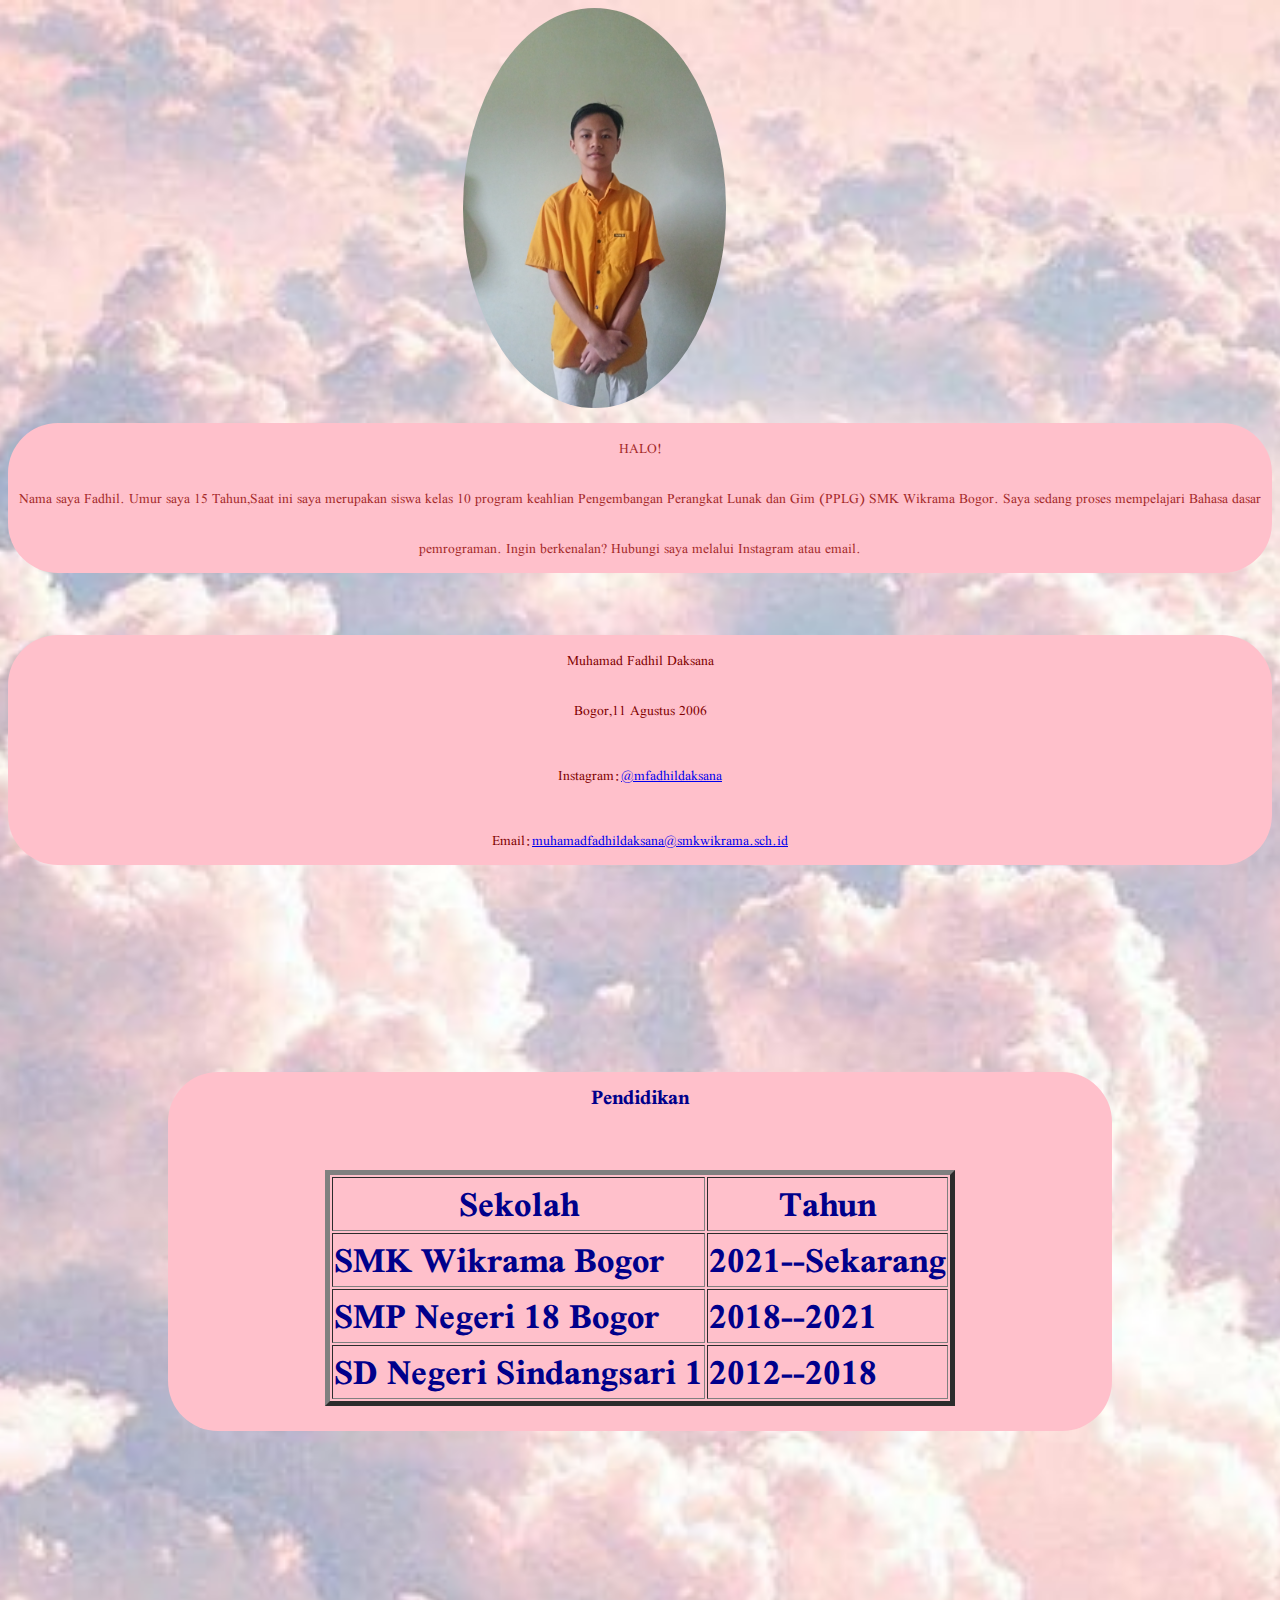
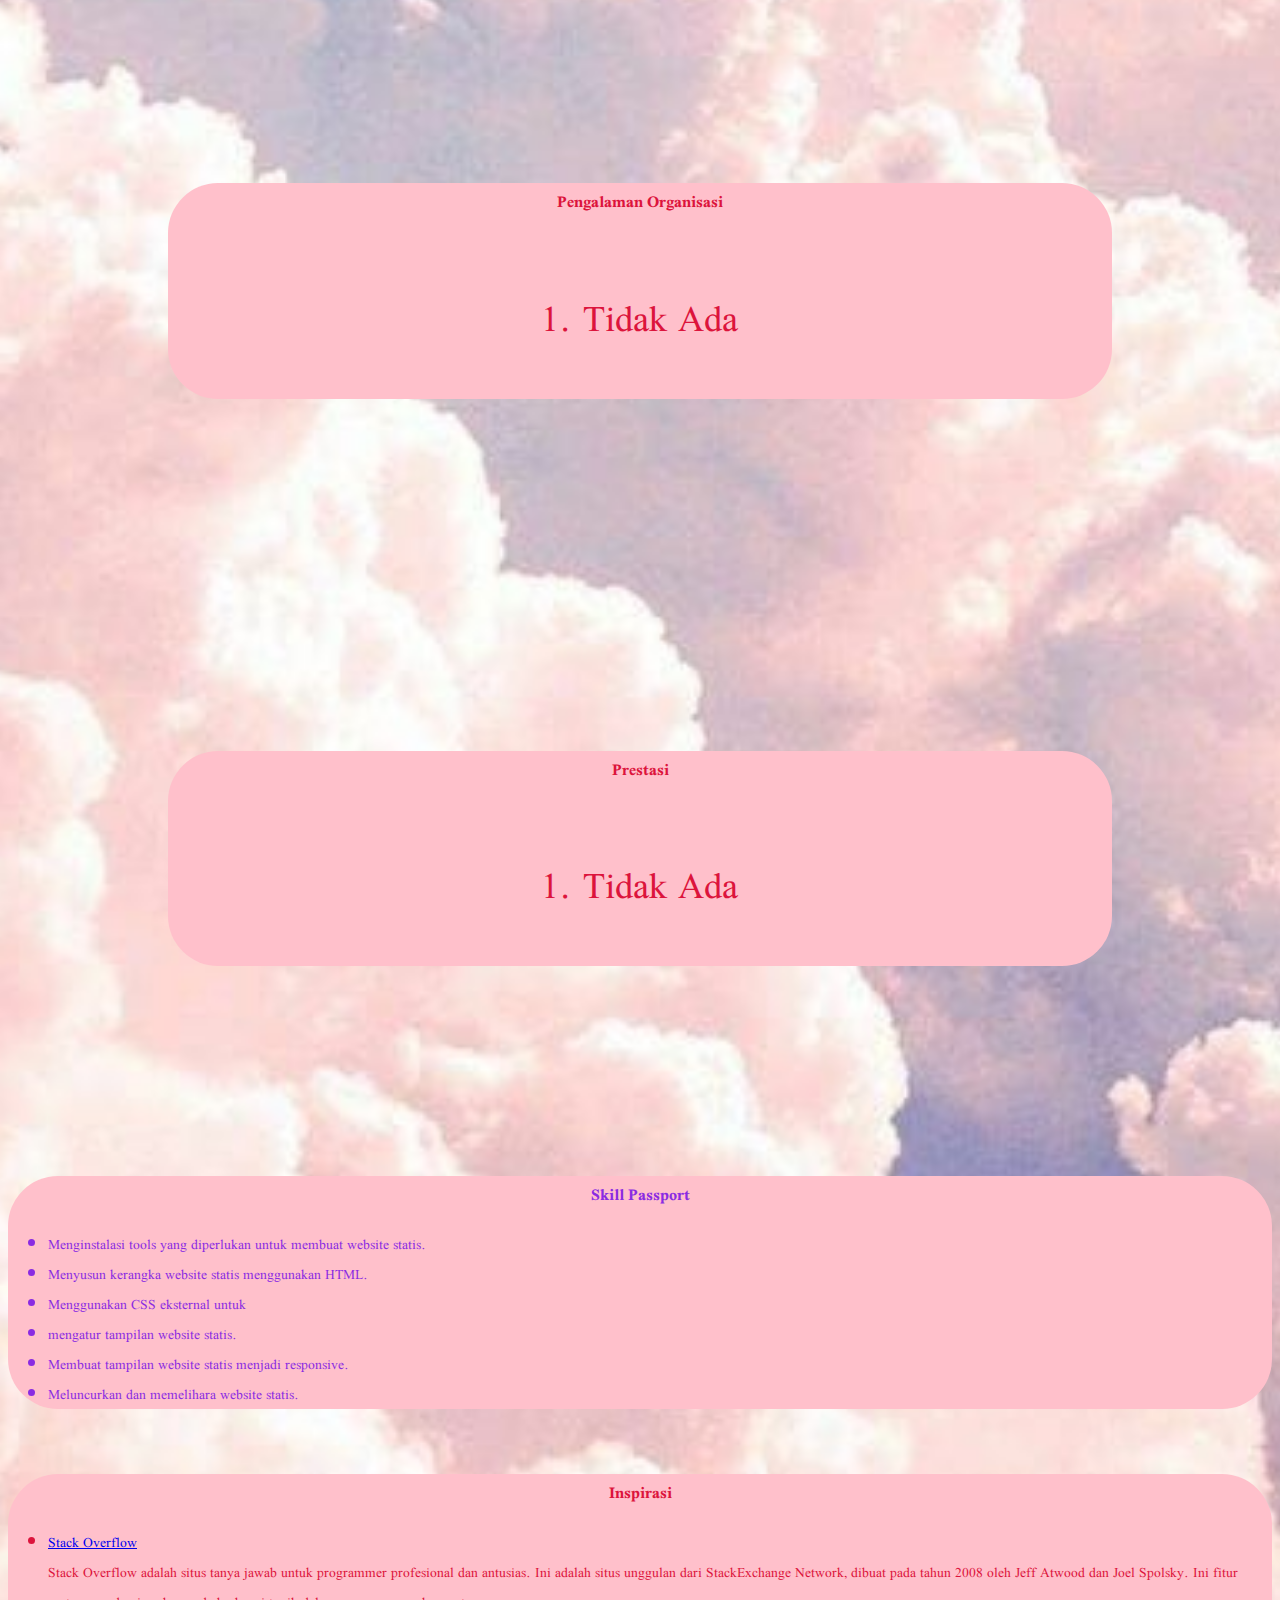
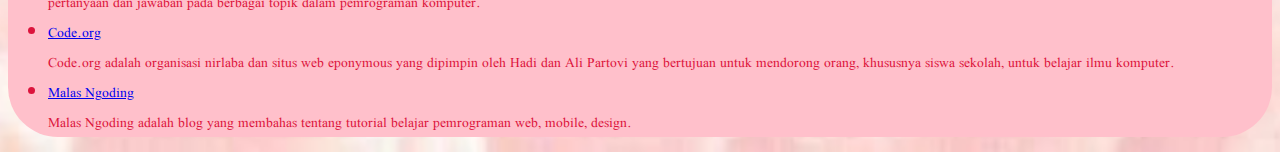
<file: index.html>
<!doctype html>
<html>
 <head> 
 <link rel="stylesheet" href="style.css">
  <title>Muhamad Fadhil Daksana</title>
 </head> 
 <body> 
  <div class="circle"><img src="IMG_20210920_133643.jpg" class="gambar-diri">
  </div>
 <div class="halo"><p>HALO! <br>Nama saya Fadhil. Umur saya 15 Tahun,Saat ini saya merupakan siswa kelas 10 program keahlian Pengembangan Perangkat Lunak dan Gim (PPLG) SMK Wikrama Bogor. Saya sedang proses mempelajari Bahasa dasar pemrograman. Ingin berkenalan? Hubungi saya melalui Instagram atau email.</p> </div>
  <br> 
 <div class="mad"><p>Muhamad Fadhil Daksana <br> Bogor,11 Agustus 2006 <br> </p> 
  <p>Instagram:<a target="_blank" href="https://www.instagram.com/mfadhildaksana">@mfadhildaksana</a></p>
  <p>Email:<a href="mailto:muhamadfadhildaksana@smkwikrama.sch.id">muhamadfadhildaksana@smkwikrama.sch.id</a></p></div>
    <br>
     <div class="c">
  <div class="kan">
   <h3>Pendidikan</h3> 
  </div>
  <div class="ble"><h1> 
   <table border="5"> 
    <thead> 
     <tr> 
      <th>Sekolah</th> 
      <th>Tahun</th> 
     </tr> 
    </thead> 
    <tbody> 
     <tr> 
      <td>SMK Wikrama Bogor</td> 
      <td>2021--Sekarang</td> 
     </tr> 
     <tr> 
      <td>SMP Negeri 18 Bogor</td> 
      <td>2018--2021</td> 
     </tr> 
     <tr> 
      <td>SD Negeri Sindangsari 1</td> 
      <td>2012--2018</td> 
     </tr> 
    </tbody> 
   </table> </h1></div>
   </div>
  <br> 
    <div class="o">
 <div class="si"><h3>Pengalaman Organisasi</h3></div>
  <div class="ada"><ol> 
   <li>Tidak Ada</li> 
   </ol></div>
   </div>
   <br>
     <div class="l">
  <div class="tasi"> 
  <h3>Prestasi</h3>
  </div>
 <div class="da"><ol> 
   <li>Tidak Ada</li> 
  </ol> </div>
  </div>
  <br> 
    <div class="u">
  <div class="rt"><h3>Skill Passport</h3></div>
  <div class="pas"><ul> 
   <li>Menginstalasi tools yang diperlukan untuk membuat website statis.</li> 
   <li>Menyusun kerangka website statis menggunakan HTML.</li> 
   <li>Menggunakan CSS eksternal untuk</li> 
   <li>mengatur tampilan website statis.</li> 
   <li>Membuat tampilan website statis menjadi responsive.</li> 
   <li>Meluncurkan dan memelihara website statis.</li> 
  </ul> </div>
  </div>
  <br> 
    <div class="r">
  <div class="rasi"><h3>Inspirasi</h3></div> 
  <div class="com"><ul> 
   <li><a target="_blank" href="https://stackoverflow.com">Stack Overflow</a></li> Stack Overflow adalah situs tanya jawab untuk programmer profesional dan antusias. Ini adalah situs unggulan dari StackExchange Network, dibuat pada tahun 2008 oleh Jeff Atwood dan Joel Spolsky. Ini fitur pertanyaan dan jawaban pada berbagai topik dalam pemrograman komputer. 
   <li><a target="_blank" href="https://code.org">Code.org</a></li> Code.org adalah organisasi nirlaba dan situs web eponymous yang dipimpin oleh Hadi dan Ali Partovi yang bertujuan untuk mendorong orang, khususnya siswa sekolah, untuk belajar ilmu komputer. 
   <li><a target="_blank" href="https://www.malasngoding.com">Malas Ngoding</a></li> Malas Ngoding adalah blog yang membahas tentang tutorial belajar pemrograman web, mobile, design. 
  </ul> </div>
  </div>
 </body>
</html>
</file>
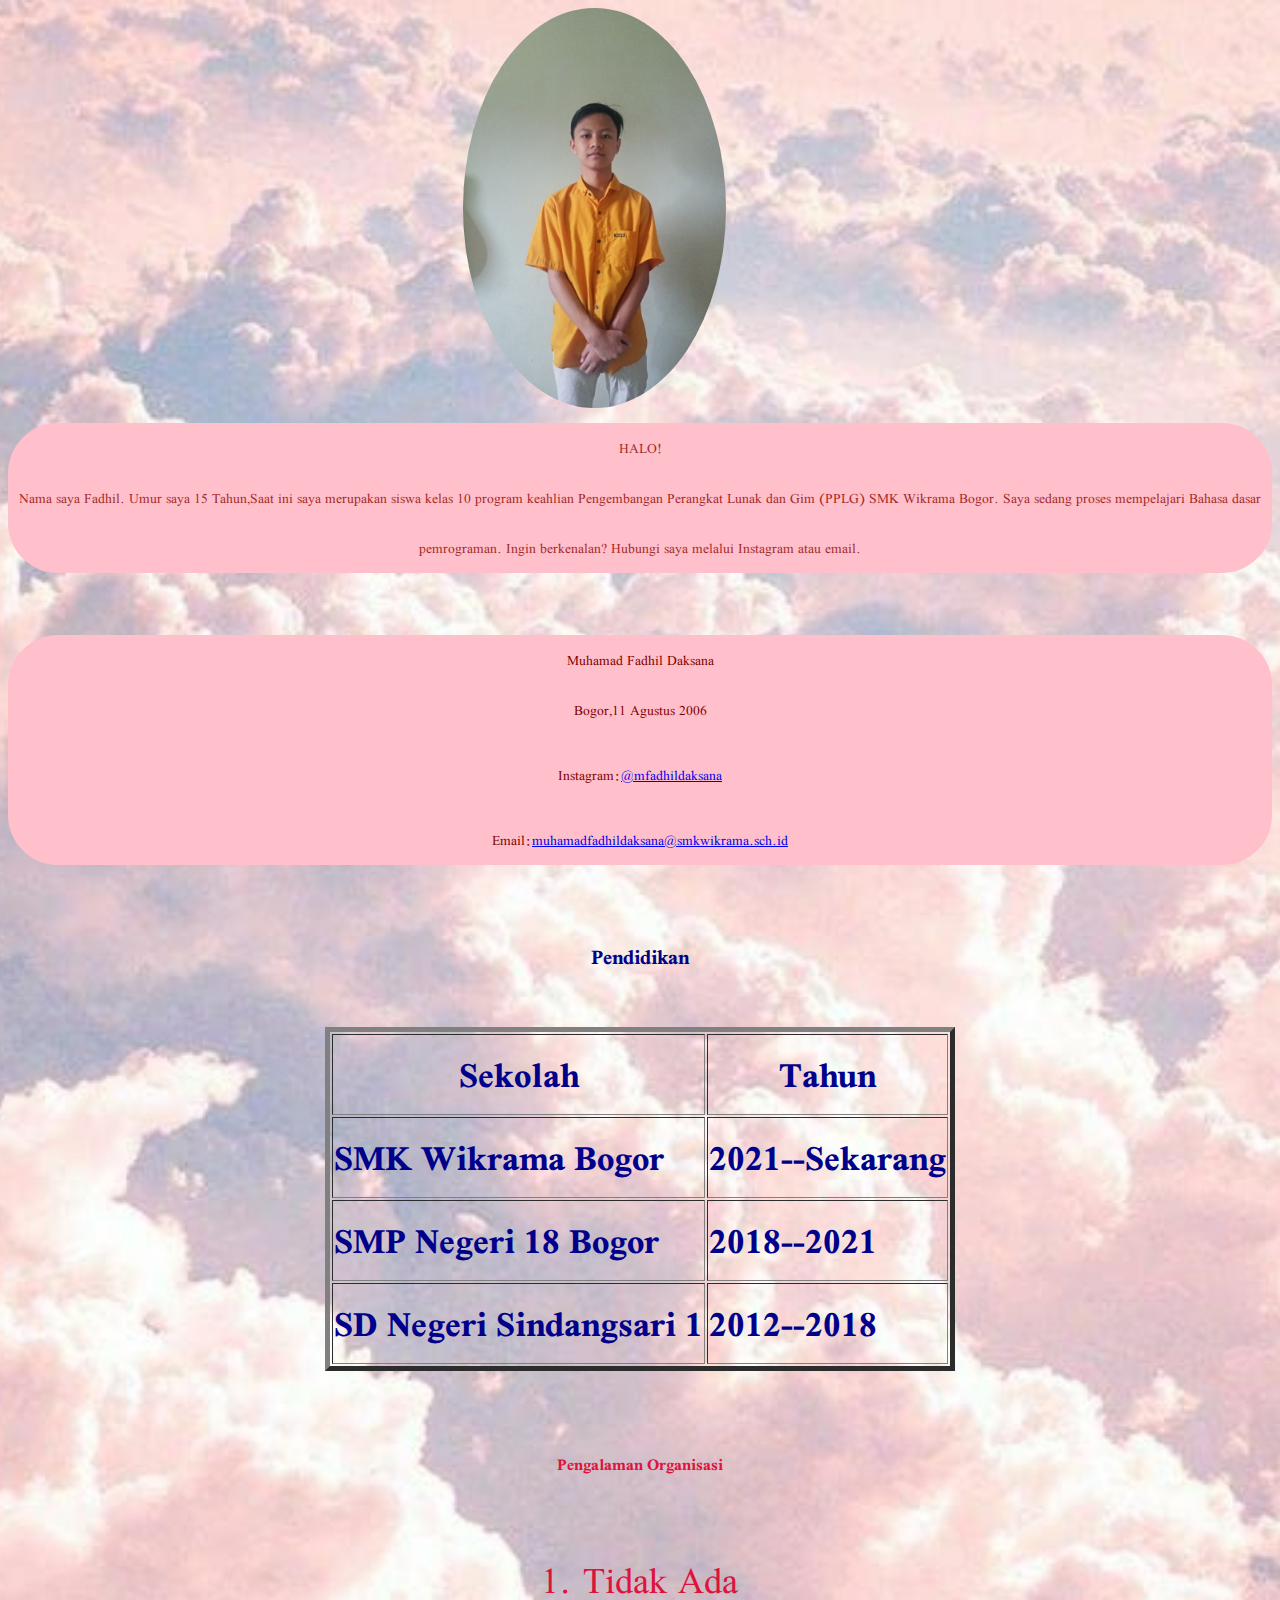
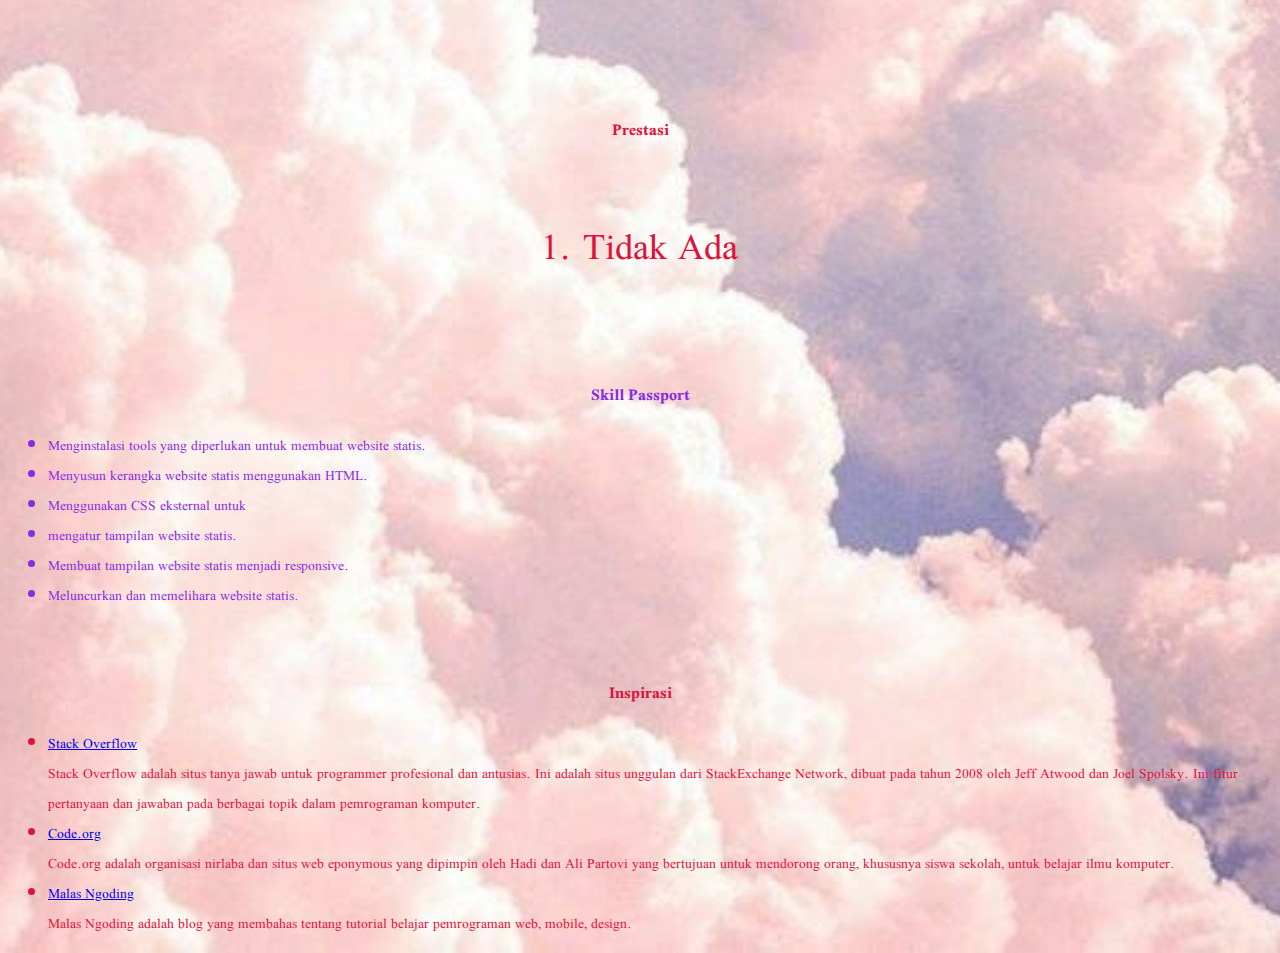
<file: index (2).html>
<!doctype html>
<html>
 <head> 
 <link rel="stylesheet" href="style.css">
  <title>Muhamad Fadhil Daksana</title>
 </head> 
 <body> 
  <div class="circle"><img src="IMG_20210920_133643.jpg" class="gambar-diri">
  </div>
 <div class="halo"><p>HALO! <br>Nama saya Fadhil. Umur saya 15 Tahun,Saat ini saya merupakan siswa kelas 10 program keahlian Pengembangan Perangkat Lunak dan Gim (PPLG) SMK Wikrama Bogor. Saya sedang proses mempelajari Bahasa dasar pemrograman. Ingin berkenalan? Hubungi saya melalui Instagram atau email.</p> </div>
  <br> 
  <div class="mad"><p>Muhamad Fadhil Daksana <br> Bogor,11 Agustus 2006 <br> </p> 
  <p>Instagram:<a target="_blank" href="https://www.instagram.com/mfadhildaksana">@mfadhildaksana</a></p>
  <p>Email:<a href="mailto:muhamadfadhildaksana@smkwikrama.sch.id">muhamadfadhildaksana@smkwikrama.sch.id</a></p></div>
  <br> 
  <div class="kan"><h3>Pendidikan</h3> 
  </div>
  <div class="ble"><h1> 
   <table border="5"> 
    <thead> 
     <tr> 
      <th>Sekolah</th> 
      <th>Tahun</th> 
     </tr> 
    </thead> 
    <tbody> 
     <tr> 
      <td>SMK Wikrama Bogor</td> 
      <td>2021--Sekarang</td> 
     </tr> 
     <tr> 
      <td>SMP Negeri 18 Bogor</td> 
      <td>2018--2021</td> 
     </tr> 
     <tr> 
      <td>SD Negeri Sindangsari 1</td> 
      <td>2012--2018</td> 
     </tr> 
    </tbody> 
   </table> </h1></div>
  <br> 
 <div class="si"><h3>Pengalaman Organisasi</h3></div>
  <div class="ada"><ol> 
   <li>Tidak Ada</li> 
   </ol></div>
   <br>
  <div class="tasi"> 
  <h3>Prestasi</h3>
  </div>
 <div class="da"><ol> 
   <li>Tidak Ada</li> 
  </ol> </div>
  <br> 
  <div class="rt"><h3>Skill Passport</h3></div>
  <div class="pas"><ul> 
   <li>Menginstalasi tools yang diperlukan untuk membuat website statis.</li> 
   <li>Menyusun kerangka website statis menggunakan HTML.</li> 
   <li>Menggunakan CSS eksternal untuk</li> 
   <li>mengatur tampilan website statis.</li> 
   <li>Membuat tampilan website statis menjadi responsive.</li> 
   <li>Meluncurkan dan memelihara website statis.</li> 
  </ul> </div>
  <br> 
  <div class="rasi"><h3>Inspirasi</h3></div> 
  <div class="com"><ul> 
   <li><a target="_blank" href="https://stackoverflow.com">Stack Overflow</a></li> Stack Overflow adalah situs tanya jawab untuk programmer profesional dan antusias. Ini adalah situs unggulan dari StackExchange Network, dibuat pada tahun 2008 oleh Jeff Atwood dan Joel Spolsky. Ini fitur pertanyaan dan jawaban pada berbagai topik dalam pemrograman komputer. 
   <li><a target="_blank" href="https://code.org">Code.org</a></li> Code.org adalah organisasi nirlaba dan situs web eponymous yang dipimpin oleh Hadi dan Ali Partovi yang bertujuan untuk mendorong orang, khususnya siswa sekolah, untuk belajar ilmu komputer. 
   <li><a target="_blank" href="https://www.malasngoding.com">Malas Ngoding</a></li> Malas Ngoding adalah blog yang membahas tentang tutorial belajar pemrograman web, mobile, design. 
  </ul> </div>
 </body>
</html>
</file>
<file: style.css>
@import url('https://fonts.googleapis.com/css2?family=Scheherazade+New:wght@700&display=swap');
* {font-family: 'Scheherazade New', serif;
}
body{
  background-image: url("gcTtIs.jpg");
  height: 100%;
  background-position: center;
  background-repeat: no-repeat;
  background-size: cover;
}
.gambar-diri{
  min-width: 400;
  max-height: 400px;
  border-radius: 50%;
}
.circle{
  margin-left: 36%;
  width: 400px;
  height: 400px;
  border-radius: 50%;
}
:root{
    --darkblue: darkblue ;
    --brown: brown ;
    --maroon: maroon ;
    --crimson: crimson ;
    --blueviolet: blueviolet;
}
.halo{
  background-color: pink;
  text-align: center;
  color: var(--brown);
  font-size: 15px;
  line-height: 50px;
  font-weight: 0;
  border-radius: 50px;
}
.mad{
  background-color: pink;
  text-align: center;
  color: var(--maroon) ;
  font-size: 15px;
  line-height: 50px;
  font-weight: 0;
  border-radius: 50px;
}
.c{
  background-color: pink;
  line-height: 50px;  
  margin: 160px;
  border-radius: 50px;
}
.kan{
  text-align: center;
  font-size: 19px;
  color: var(--darkblue) ;
}
.ble{
  display: flex;
  justify-content: center;
  font-size: 19px;
  color: var(--darkblue);
}
.o{
  background-color: pink;
  line-weight: 50px;
  margin: 160px;
  border-radius: 50px;
}
.si{
  text-align: center;
  color: var(--crimson);
  font-size: 15px;
}
.ada{
  display: flex;
  justify-content: center;
  font-size: 40px;
  color: var(--crimson);
}
.l{
  background-color: pink;
  line-weight: 50px;
  margin: 160px;
  border-radius: 50px;
}
.tasi{
  text-align: center;
  font-size: 15px;
  color:var(--crimson);
}
.da{
  display: flex;
  justify-content: center;
  font-size: 40px;
  color:var(--crimson);
}
.u{
  background-color: pink;
  line-weight: 50px;
  border-radius: 50px;
}
.rt{
  text-align: center;
  color: var(--blueviolet);
  font-size: 15px;
}
.pas{
  font-size: 15px;
  color: var(--blueviolet);
}
.r{
  background-color: pink;
  line-weight: 50px;
  border-radius: 50px;
}
.rasi{
  text-align: center;
  color: var(--crimson);
  font-size: 15px;
}
.com{
  color: var(--crimson);
  font-size: 15px;
}
</file>
